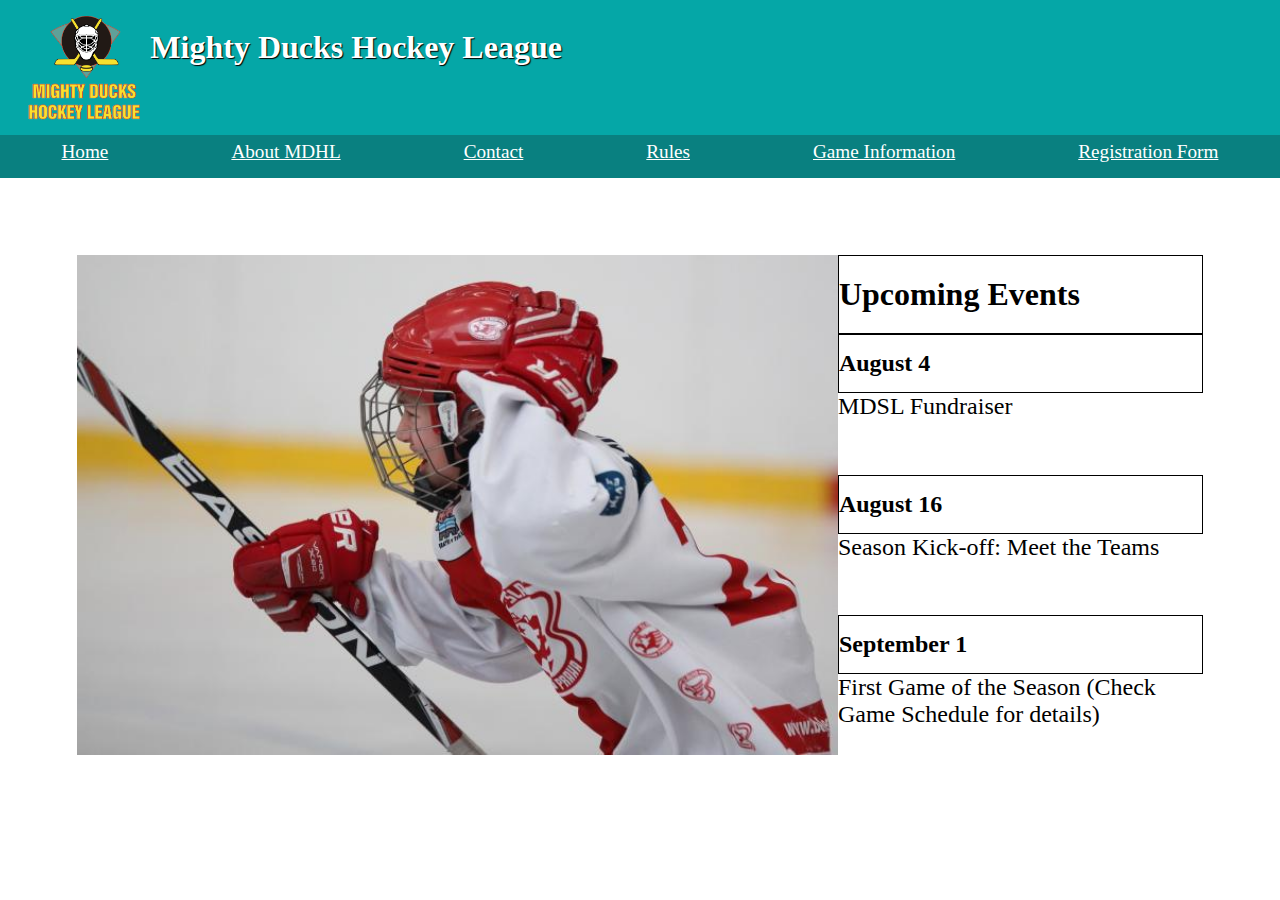
<file: index.html>
<!DOCTYPE html>
<html lang="en">
<head>
    <meta charset="UTF-8">
    <meta http-equiv="X-UA-Compatible" content="IE=edge">
    <meta name="viewport" content="width=device-width, initial-scale=1.0">
    <title>Mighty Ducks Hockey League</title>
   <link rel="shortcut icon" href="./images/Logo_Mighty_ducks-01.png" type="image/x-icon">
   <link rel="stylesheet" href="style.css">
</head>
<body class="index_body">
    
    <header>
        <div><img src="/images/Logo_Mighty_ducks-01.png" class="logo_img" alt="logo"></div>
        <div><h1 class="titulo">Mighty Ducks Hockey League</h1></div>  
</header>

<nav>
    <a href="#" class="home">Home</a>
    <a href="./about.html" class="about">About MDHL</a>
    <a href="./contact.html" class="contact">Contact</a>
    <a href="./rules.html" class="rules">Rules</a>
    <a href="./game_info.html" class="game_info">Game Information</a>
    <a href="./registration.html" class="registration_form">Registration Form</a>
</nav>

<div class="contenedor">
    <div><img src="./images/hockey_1.jpg" alt="jugador_de_hockey1" class="imagen1"></div>
        <main class="contenedor_index">
            <h2>Upcoming Events</h2> 
    <article>
    <h3>August 4</h3>
    <p>MDSL Fundraiser</p>
</article>
<article>
    <h3>August 16</h3>
    <p>Season Kick-off: Meet the Teams</p>
</article>
<article>
    <h3>September 1</h3>
    <p>First Game of the Season (Check Game Schedule for details)</p>
</article>
</main>
</div>

</body>
</html>
</file>
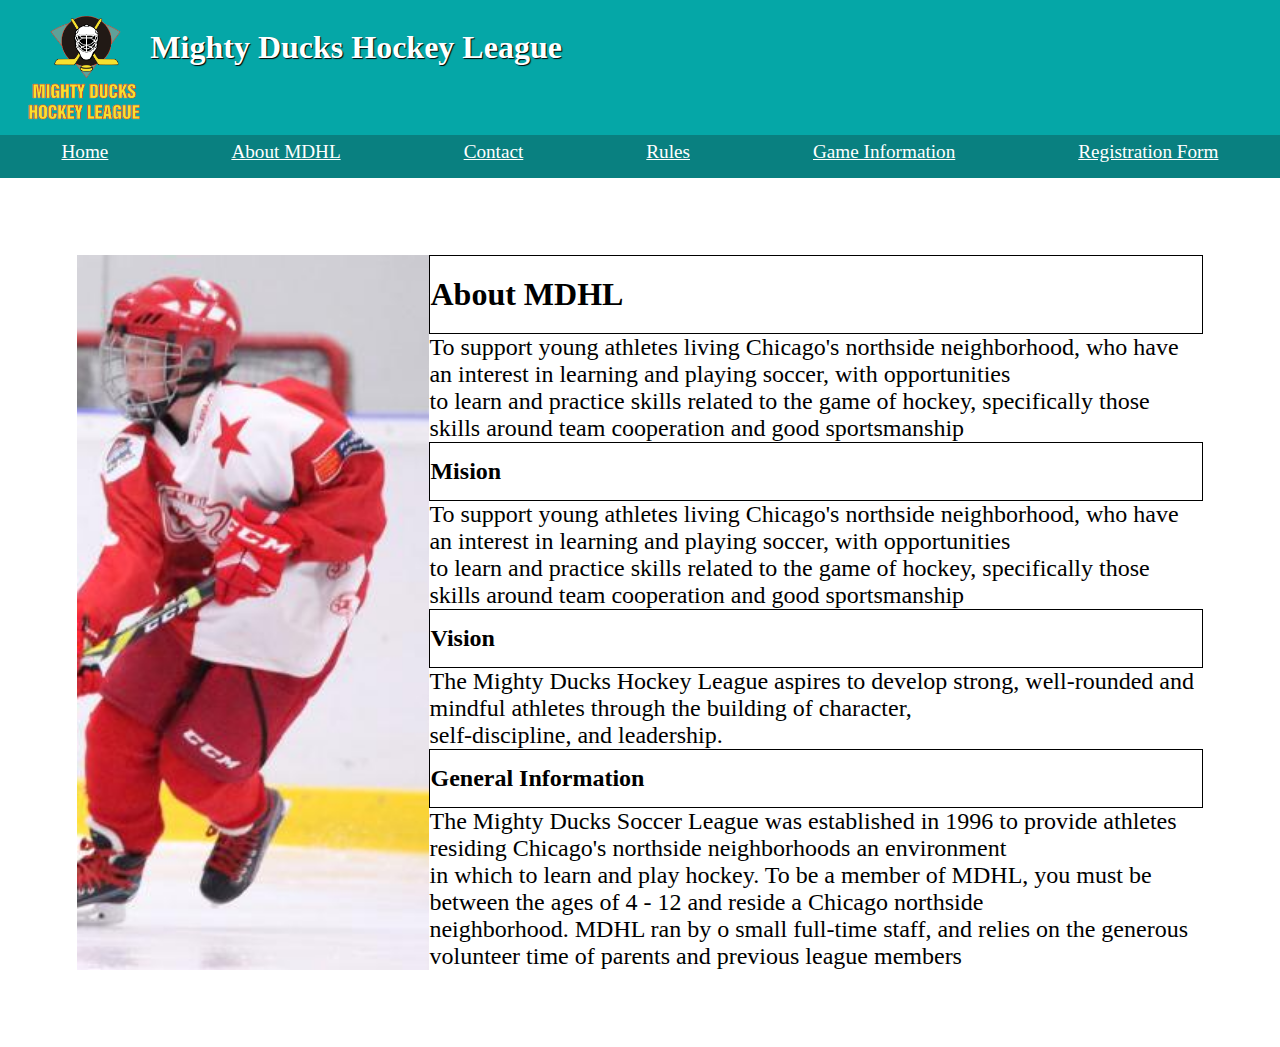
<file: about.html>
<!DOCTYPE html>
<html lang="en">
<head>
    <meta charset="UTF-8">
    <meta http-equiv="X-UA-Compatible" content="IE=edge">
    <meta name="viewport" content="width=device-width, initial-scale=1.0">
    <title>Mighty Ducks Hockey League</title>
    <link rel="shortcut icon" href="./images/Logo_Mighty_ducks-01.png" type="image/x-icon">
    <link rel="stylesheet" href="style.css">
</head>
<body>
    <header>
        <div><img src="/images/Logo_Mighty_ducks-01.png" class="logo_img" alt="logo"></div>
        <div><h1 class="titulo">Mighty Ducks Hockey League</h1></div>  
</header>

<nav>
    <a href="./index.html" class="home">Home</a>
    <a href="#" class="about">About MDHL</a>
    <a href="./contact.html" class="contact">Contact</a>
    <a href="./rules.html" class="rules">Rules</a>
    <a href="./game_info.html" class="game_info">Game Information</a>
    <a href="./registration.html" class="registration_form">Registration Form</a>
    </nav>

<div class="contenedor_about">
    <div><img src="./images/hockey_2.jpg" class="imagen2" alt="jugador_de_hockey2"></div>
<main>
    <section>
<h2>About MDHL</h2>
<p>To support young athletes living Chicago's northside neighborhood, who have an interest in
    learning and playing soccer, with opportunities <br>  to learn and practice skills related to the game of
    hockey, specifically those skills around team cooperation and good sportsmanship</p>
</section>
<section>
<h3>Mision</h3>
<p>To support young athletes living Chicago's northside neighborhood, who have an interest in
    learning and playing soccer, with opportunities <br>  to learn and practice skills related to the game of
    hockey, specifically those skills around team cooperation and good sportsmanship</p>
</section>

<section>
    <h3>Vision</h3>
    <p >The Mighty Ducks Hockey League aspires to develop strong, well-rounded and mindful athletes
    through the building of character, <br> self-discipline, and leadership.</p>
</section>

<section>
    <h3>General Information</h3>
    <p>The Mighty Ducks Soccer League was established in 1996 to provide athletes residing
        Chicago's northside neighborhoods an environment <br> in which to learn and play hockey. To be a
        member of MDHL, you must be between the ages of 4 - 12 and reside a Chicago northside<br>
        neighborhood.
        
         MDHL ran by o small full-time staff, and relies on the generous volunteer time of
        parents and previous league members</p>
        </section>
        </main>
    </div>

</body>
</html>
</file>
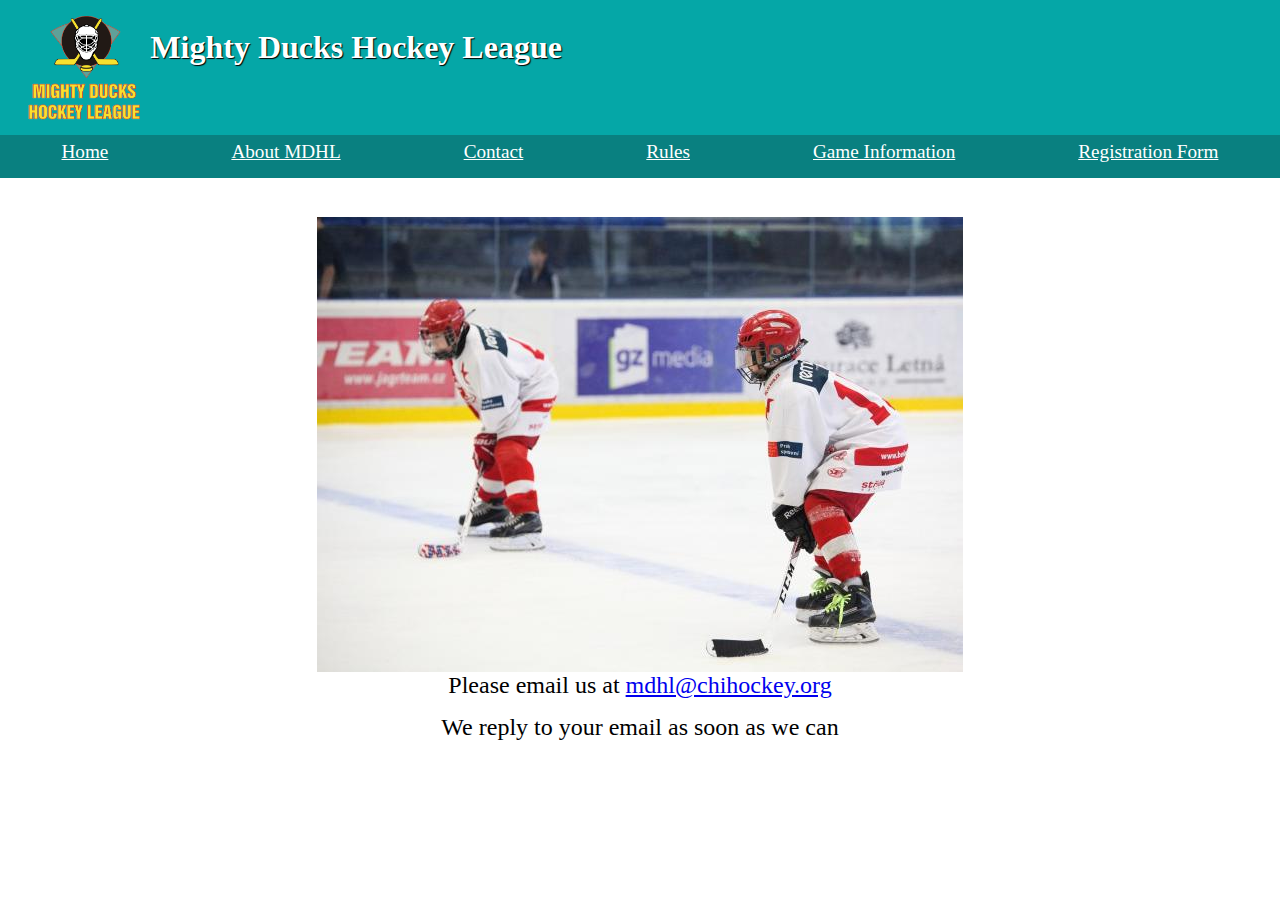
<file: contact.html>
<!DOCTYPE html>
<html lang="en">
<head>
    <meta charset="UTF-8">
    <meta http-equiv="X-UA-Compatible" content="IE=edge">
    <meta name="viewport" content="width=device-width, initial-scale=1.0">
    <title>Mighty Ducks Hockey League</title>
    <link rel="shortcut icon" href="./images/Logo_Mighty_ducks-01.png" type="image/x-icon">
    <link rel="stylesheet" href="style.css">
</head>
<body>
    <header>
        <div><img src="/images/Logo_Mighty_ducks-01.png" class="logo_img" alt="logo"></div>
        <div><h1 class="titulo">Mighty Ducks Hockey League</h1></div>  
</header>
    
    <nav>
        <a href="./index.html" class="home">Home</a>
        <a href="./about.html" class="about">About MDHL</a>
        <a href="#" class="contact">Contact</a>
        <a href="./rules.html" class="rules">Rules</a>
        <a href="./game_info.html" class="game_info">Game Information</a>
        <a href="./registration.html" class="registration_form">Registration Form</a>
    </nav>

    <div class="contenedor_contact">
    <main>
<img src="./images/hockey_3.jpg" class="imagen3" alt="jugador_de_hockey3">
<p class="contacto1">Please email us at <a href="mailto:mdhl@chihockey.org">mdhl@chihockey.org</a></p>
<p class="contacto2">We reply to your email as soon as we can</p>
</main>
</div>

</body>
</html>
</file>
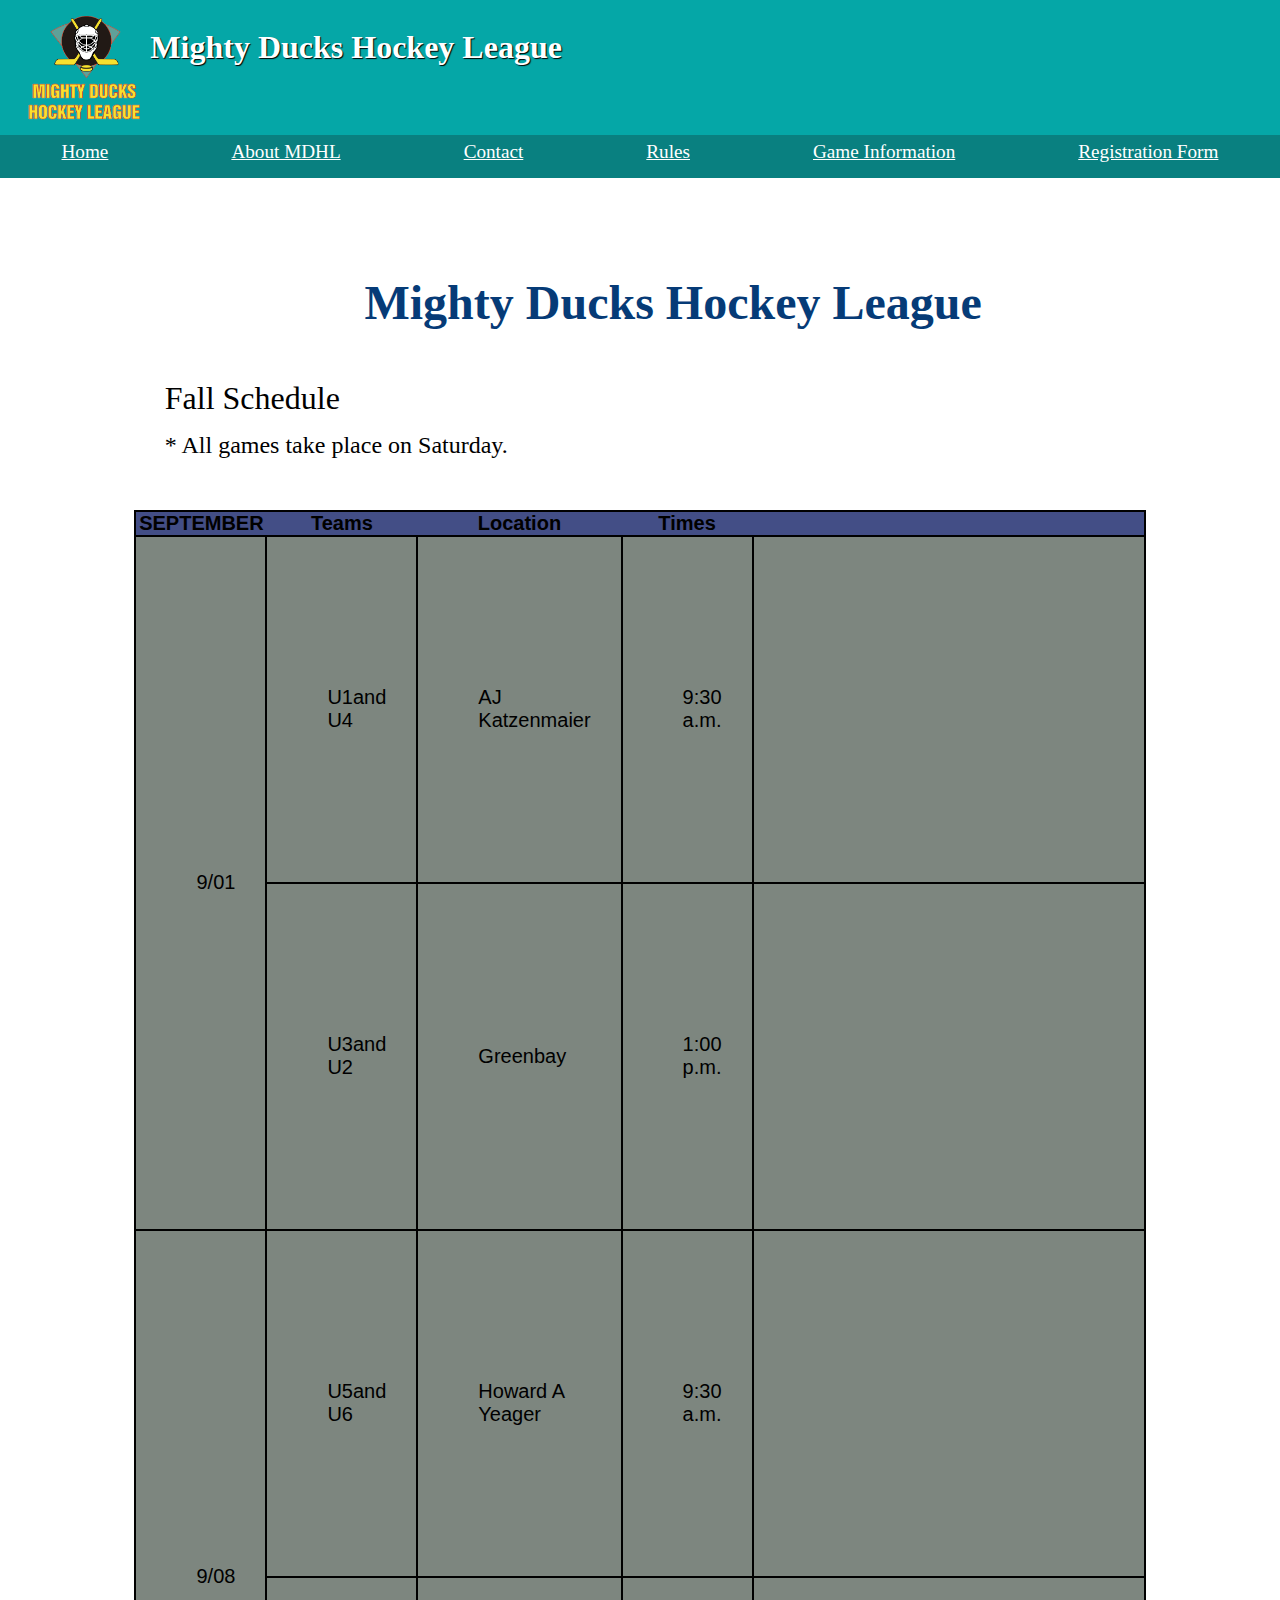
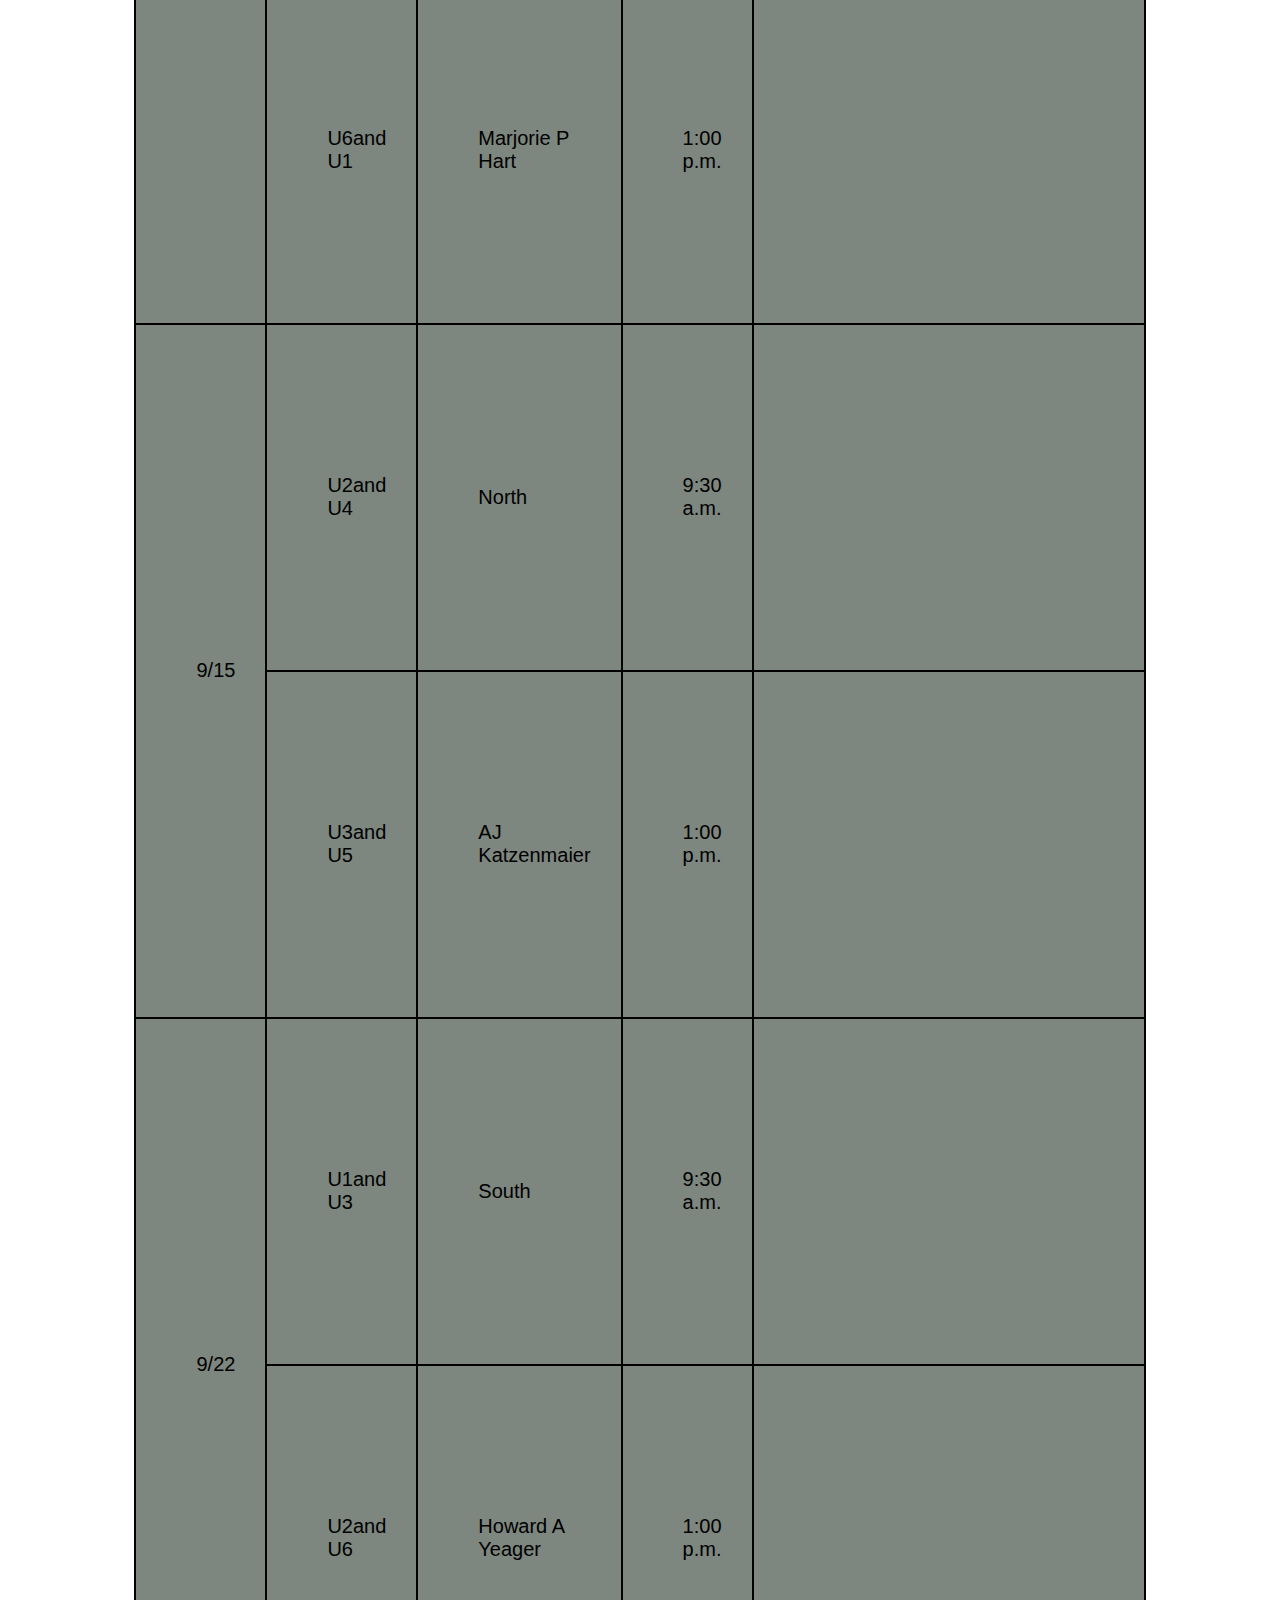
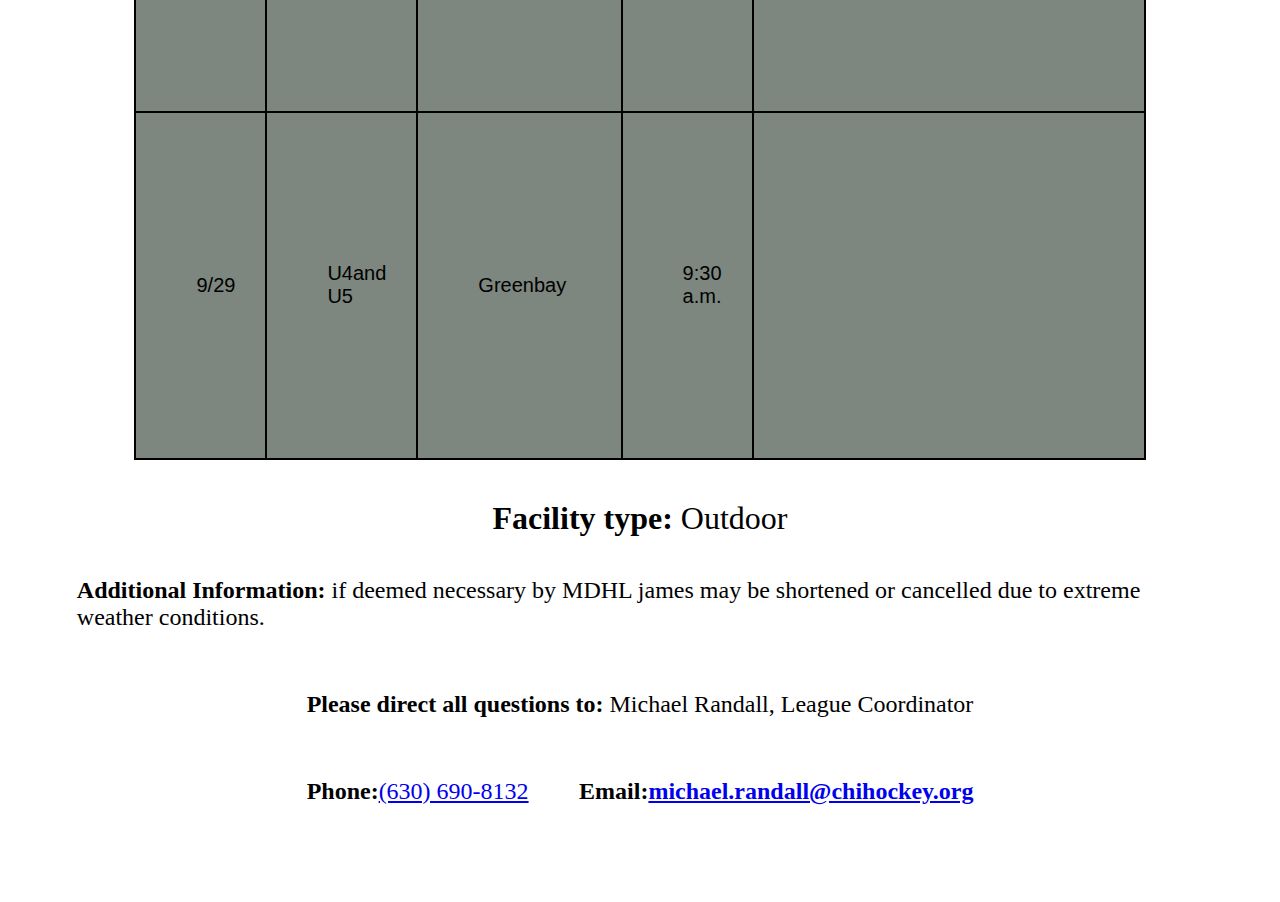
<file: game_info.html>
<!DOCTYPE html>
<html lang="en">
<head>
    <meta charset="UTF-8">
    <meta http-equiv="X-UA-Compatible" content="IE=edge">
    <meta name="viewport" content="width=device-width, initial-scale=1.0">
    <title>Game Information</title>
   <link rel="shortcut icon" href="./images/Logo_Mighty_ducks-01.png" type="image/x-icon">
   <link rel="stylesheet" href="style.css">
</head>
<body>
    <header>
        <div><img src="/images/Logo_Mighty_ducks-01.png" class="logo_img" alt="logo"></div>
        <div><h1 class="titulo">Mighty Ducks Hockey League</h1></div> 
</header>

<nav>
  <a href="./index.html" class="home">Home</a>
  <a href="./about.html" class="about">About MDHL</a>
  <a href="./contact.html" class="contact">Contact</a>
  <a href="./rules.html" class="rules">Rules</a>
  <a href="#" class="game_info">Game Information</a> 
  <a href="./registration.html" class="registration_form">Registration Form</a>
</nav>

<div class="contenedor_informacion">
<main>
        <h2 class="titulo_informacion">Mighty Ducks Hockey League</h2>
        <p class="parrafo_informacion">Fall Schedule</p>
        <p class="parrafo_informacion2">* All games take place on Saturday.</p>
        <table>
           <thead>
             <tr>
                <th>SEPTEMBER</th>
                <th>Teams</th>
                <th>Location</th>
                <th>Times</th>
                <th></th>
            </tr>
           </thead>
           <tbody>
           
            <tr>
                <td rowspan="2" class="fecha">9/01</td>
                <td>U1and U4</td>
                <td >AJ Katzenmaier</td>
                <td>9:30 a.m.</td>
                <td class="mapa1"><iframe src="https://www.google.com/maps/embed?pb=!1m14!1m8!1m3!1d11799.122572613156!2d-87.8628046!3d42.3258772!3m2!1i1024!2i768!4f13.1!3m3!1m2!1s0x0%3A0xcf2bbe275c6da815!2sAJ%20Katzenmaier%20Academy!5e0!3m2!1ses-419!2sar!4v1676554556260!5m2!1ses-419!2sar" width="300" height="240" style="border:0;" allowfullscreen="" loading="lazy" referrerpolicy="no-referrer-when-downgrade"></iframe></td>
            </tr>

            <tr>
                <td>U3and U2</td>
                <td>Greenbay</td>
                <td>1:00 p.m.</td>
                <td><iframe src="https://www.google.com/maps/embed?pb=!1m14!1m8!1m3!1d91064.52877092795!2d-88.1951522!3d44.4994506!3m2!1i1024!2i768!4f13.1!3m3!1m2!1s0x8802fa54437d3b65%3A0xf63728c8a91e81ef!2sGreen%20Bay%20Gamblers%20Hockey!5e0!3m2!1sen!2sar!4v1676563754448!5m2!1sen!2sar" width="300" height="240" style="border:0;" allowfullscreen="" loading="lazy" referrerpolicy="no-referrer-when-downgrade"></iframe></td>
               
            </tr>
            
            <tr>
                <td rowspan="2" class="fecha">9/08</td>
                <td>U5and U6</td>
                <td>Howard A Yeager</td>
                <td>9:30 a.m.</td>
                <td><iframe src="https://www.google.com/maps/embed?pb=!1m14!1m8!1m3!1d11801.080246623287!2d-87.8538811!3d42.3154383!3m2!1i1024!2i768!4f13.1!3m3!1m2!1s0x0%3A0x8b51fa5d6efe771a!2sHoward%20A.%20Yeager%20School%20(PREK-K)!5e0!3m2!1ses-419!2sar!4v1676563787595!5m2!1ses-419!2sar" width="300" height="240" style="border:0;" allowfullscreen="" loading="lazy" referrerpolicy="no-referrer-when-downgrade"></iframe></td>
            </tr>
            <tr>
                <td>U6and U1</td>
                <td>Marjorie P Hart</td>
                <td>1:00 p.m.</td>
                <td><iframe src="https://www.google.com/maps/embed?pb=!1m18!1m12!1m3!1d2968.2898383819593!2d-87.6459727!3d41.9296229!2m3!1f0!2f0!3f0!3m2!1i1024!2i768!4f13.1!3m3!1m2!1s0x880fd30f2637f9d7%3A0xdbff5d5dfcfcfa35!2sMarjorie%20P%20Hart%20Elementary!5e0!3m2!1sen!2sar!4v1676563839919!5m2!1sen!2sar" width="300" height="240" style="border:0;" allowfullscreen="" loading="lazy" referrerpolicy="no-referrer-when-downgrade"></iframe></td>
            </tr>
            <tr>
                <td rowspan="2" class="fecha">9/15</td>
                <td>U2and U4</td>
                <td>North</td>
                <td>9:30 a.m.</td>
                <td><iframe src="https://www.google.com/maps/embed?pb=!1m14!1m8!1m3!1d189620.38634699644!2d-87.9264981!3d42.0470714!3m2!1i1024!2i768!4f13.1!3m3!1m2!1s0x880fc6e58cafb32b%3A0xb352c3a8231a21dc!2sNorth%20Shore%20Ice%20Arena!5e0!3m2!1sen!2sar!4v1676563878426!5m2!1sen!2sar" width="300" height="240" style="border:0;" allowfullscreen="" loading="lazy" referrerpolicy="no-referrer-when-downgrade"></iframe></td>
            </tr>
            <tr>
                <td>U3and U5</td>
                <td>AJ Katzenmaier</td>
                <td>1:00 p.m.</td>
                <td class="mapa1"><iframe src="https://www.google.com/maps/embed?pb=!1m14!1m8!1m3!1d11799.122572613156!2d-87.8628046!3d42.3258772!3m2!1i1024!2i768!4f13.1!3m3!1m2!1s0x0%3A0xcf2bbe275c6da815!2sAJ%20Katzenmaier%20Academy!5e0!3m2!1ses-419!2sar!4v1676554556260!5m2!1ses-419!2sar" width="300" height="240" style="border:0;" allowfullscreen="" loading="lazy" referrerpolicy="no-referrer-when-downgrade"></iframe></td>
            </tr>
            <tr>
                <td rowspan="2" class="fecha">9/22</td>
                <td>U1and U3</td>
                <td>South</td>
                <td>9:30 a.m.</td>
                <td><iframe src="https://www.google.com/maps/embed?pb=!1m14!1m8!1m3!1d190428.2888466331!2d-87.7804084!3d41.7756868!3m2!1i1024!2i768!4f13.1!3m3!1m2!1s0x880e24c3caa4dc99%3A0xc2d4aebd2c577cff!2sMorgan%20Park%20Sports%20Center!5e0!3m2!1sen!2sar!4v1676563903798!5m2!1sen!2sar" width="300" height="240" style="border:0;" allowfullscreen="" loading="lazy" referrerpolicy="no-referrer-when-downgrade"></iframe></td>
            </tr>
            <tr>
                <td>U2and U6</td>
                <td>Howard A Yeager</td>
                <td>1:00 p.m.</td>
                <td><iframe src="https://www.google.com/maps/embed?pb=!1m14!1m8!1m3!1d11801.080246623287!2d-87.8538811!3d42.3154383!3m2!1i1024!2i768!4f13.1!3m3!1m2!1s0x0%3A0x8b51fa5d6efe771a!2sHoward%20A.%20Yeager%20School%20(PREK-K)!5e0!3m2!1ses-419!2sar!4v1676563787595!5m2!1ses-419!2sar" width="300" height="240" style="border:0;" allowfullscreen="" loading="lazy" referrerpolicy="no-referrer-when-downgrade"></iframe></td>
            </tr>
            <tr>
                <td class="fecha">9/29</td>
                <td>U4and U5</td>
                <td>Greenbay</td>
                <td>9:30 a.m.</td>
                <td><iframe src="https://www.google.com/maps/embed?pb=!1m14!1m8!1m3!1d91064.52877092795!2d-88.1951522!3d44.4994506!3m2!1i1024!2i768!4f13.1!3m3!1m2!1s0x8802fa54437d3b65%3A0xf63728c8a91e81ef!2sGreen%20Bay%20Gamblers%20Hockey!5e0!3m2!1sen!2sar!4v1676563754448!5m2!1sen!2sar" width="300" height="240" style="border:0;" allowfullscreen="" loading="lazy" referrerpolicy="no-referrer-when-downgrade"></iframe></td>
            </tr>
           </tbody>
           
        </table>
        
</main>
    <section>
        <h2 class="instalacion"><strong>Facility type:</strong> Outdoor</h2>
    </section>
    <section><h2 class="informacion_adicional"><strong>Additional Information:</strong> if deemed necessary by MDHL james may be shortened
         or cancelled due to extreme weather conditions. </h2>
    </section>
    <footer>
        <h2 class="dirigirse_a"><strong>Please direct all questions to:</strong> Michael Randall, League Coordinator</h2>
        <div class="contenedor_footer">
        <h2 class="telefono"><strong>Phone:</strong><a href="tel:(630)690-8132">(630) 690-8132</a></h2>
        <h2 class="mail">Email:<a href="mailto:michael.randall@chihockey.org">michael.randall@chihockey.org</a></h2>
    </div>
    </footer>
</div>

    </body>
</html>
</file>
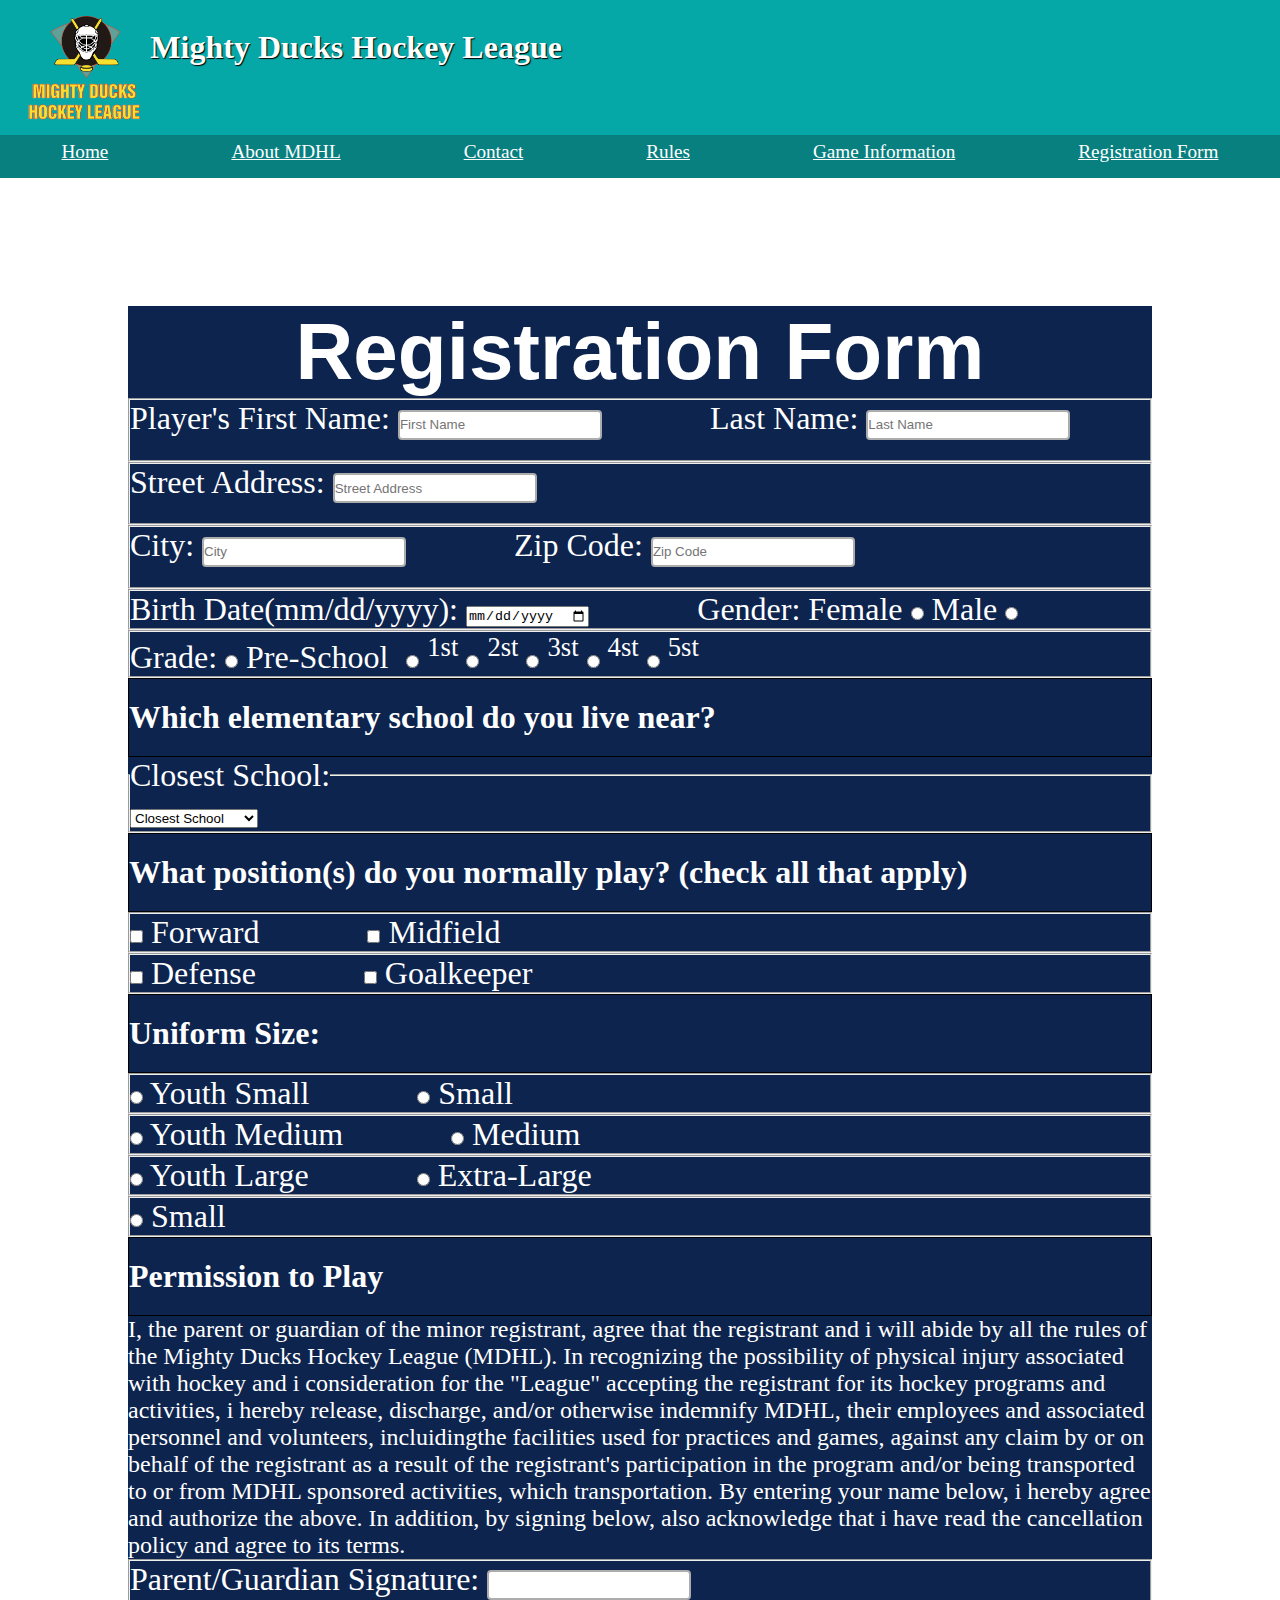
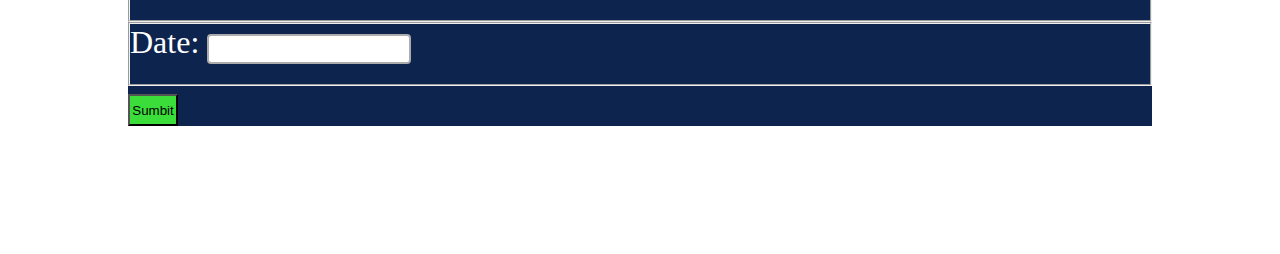
<file: registration.html>
<!DOCTYPE html>
<html lang="en">
<head>
    <meta charset="UTF-8">
    <meta http-equiv="X-UA-Compatible" content="IE=edge">
    <meta name="viewport" content="width=device-width, initial-scale=1.0">
    <title>Registration Form</title>
   <link rel="shortcut icon" href="./images/Logo_Mighty_ducks-01.png" type="image/x-icon">
   <link rel="stylesheet" href="style.css">
</head>
<body>
    
    <header>
        <div><img src="/images/Logo_Mighty_ducks-01.png" class="logo_img" alt="logo"></div>
        <div><h1 class="titulo">Mighty Ducks Hockey League</h1></div>  
</header>

<nav>
    <a href="./index.html" class="home">Home</a>
    <a href="./about.html" class="about">About MDHL</a>
    <a href="./contact.html" class="contact">Contact</a>
    <a href="./rules.html" class="rules">Rules</a>
    <a href="./game_info.html" class="game_info">Game Information</a>
    <a href="#" class="registration_form">Registration Form</a>
</nav>
<div class="contenedor_registration">
    <h4>Registration Form</h4>
<form action="./show_data.html" method="get">
    <fieldset>
    <label>
        Player's First Name:
        <input name="first_name" type="text" placeholder="First Name" class="espacio">
    </label>
    <label>
        Last Name:
        <input name="last_name" type="text" placeholder="Last Name">
    </label>
</fieldset>
    <fieldset>
    <label>
        Street Address:
        <input name="street_adress" type="text" placeholder="Street Address">
    </label>
</fieldset>
<fieldset>
    <label>
        City:
        <input name="city" type="text" placeholder="City" class="espacio">
    </label>
    <label>
        Zip Code:
        <input name="zip_code" type="number" placeholder="Zip Code">
    </label>
</fieldset>
<fieldset>
    <label>
        Birth Date(mm/dd/yyyy):
        <input name="birth_date" type="date" class="espacio">
    </label>
    <label>
        Gender: Female
        <input name="gender" value="female" type="radio">
    </label>
    <label>
        Male
        <input name="gender" value="male" type="radio">
    </label>
    </fieldset>
    <fieldset>
        <label>
            Grade:
            <input  name="grade" value="pre-school" type="radio">
       <span id="preescuela">Pre-School</span> 
       </label>
       <label>
       <input name="grade" value="first_grade" type="radio">
            <sup>1st</sup>
       </label>
       <label>
            <input  name="grade" value="second_grade" type="radio">
            <sup>2st</sup>
        </label>
        <label>
            <input  name="grade" value="third_grade" type="radio">
            <sup>3st</sup>
        </label>
        <label>
            <input  name="grade" value="fourth_grade" type="radio">
            <sup>4st</sup>
        </label>
        <label>
            <input  name="grade" value="fifth_grade" type="radio">
            <sup>5st</sup>
        </label>
        </fieldset>
        <h2>Which elementary school do you live near?</h2>
    <fieldset>
        <legend>Closest School:</legend>
            <label for="select"></label>
            <select name="closest_school" id="select">
                <option disabled selected value="">Closest School</option>
            <option value="AJ Katzenmaier">AJ Katzenmaier</option>
            <option value="Marjorie P Hart">Marjorie P Hart</option>
            <option value="Greenbay">Greenbay</option>
            <option value="North Elementary">North Elementary</option>
            <option value="Howard A Yeager">Howard A Yeager</option>
            <option value="South Elementary">South Elementary</option>
        </select>
        </fieldset>
<h2>What position(s) do you normally play? (check all that apply)</h2>
<fieldset>
    <label class="espacio">
<input name="position" value="Forward" type="checkbox" >
Forward
</label>
<label>
<input name="position" value="Midfield" type="checkbox">
 Midfield
</label>
</fieldset>
<fieldset>
    <label class="espacio">
<input name="position" value="Defense" type="checkbox">
Defense
</label>
<label>
<input name="position" value="Goalkeeper" type="checkbox">
 Goalkeeper
</label>
</fieldset>
<h2>Uniform Size:</h2>
<fieldset>
    <label class="espacio">
<input name="size" value="Youth Small" type="radio">
Youth Small
</label>
<label>
<input name="size" value="Small" type="radio">
 Small
</label>
</fieldset>
<fieldset>
<label class="espacio">
    <input name="size" value="Youth Medium" type="radio">
    Youth Medium
    </label>
    <label>
    <input name="size" value="Medium" type="radio">
     Medium
    </label>
</fieldset>
<fieldset>
    <label class="espacio">
        <input name="size" value="Youth Large" type="radio">
        Youth Large
        </label>
        <label>
        <input name="size" value="Extra-Large" type="radio">
         Extra-Large
        </label>
    </fieldset>
    <fieldset>
        <label>
        <input name="size" value="Small" type="radio">
        Small
    </label>
    </fieldset>
    <h2>Permission to Play</h2>
    <p>I, the parent or guardian of the minor registrant, agree that the registrant and i will abide by all the rules of the Mighty Ducks Hockey League (MDHL). In recognizing the possibility of physical injury associated with hockey and i consideration for the "League" accepting the registrant for its hockey programs and activities, i hereby release, discharge, and/or otherwise indemnify MDHL, their employees and associated personnel and volunteers, incluidingthe facilities used for practices and games, against any claim by or on behalf of the registrant as a result of the registrant's participation in the program and/or being transported to or from MDHL sponsored activities, which transportation.
        By entering your name below, i hereby agree and authorize the above. In addition, by signing below, also acknowledge that i have read the cancellation policy and agree to its terms.
    </p>
    <fieldset>
    <label>
        Parent/Guardian Signature:
     <input name="signature" type="text">
      </label>
    </fieldset>
<fieldset>
      <label>
        Date:
     <input name="date" type="text">
      </label>
    </fieldset>
    <button type="submit">Sumbit</button>  
</form>
</div>
</body>
</html>
</file>
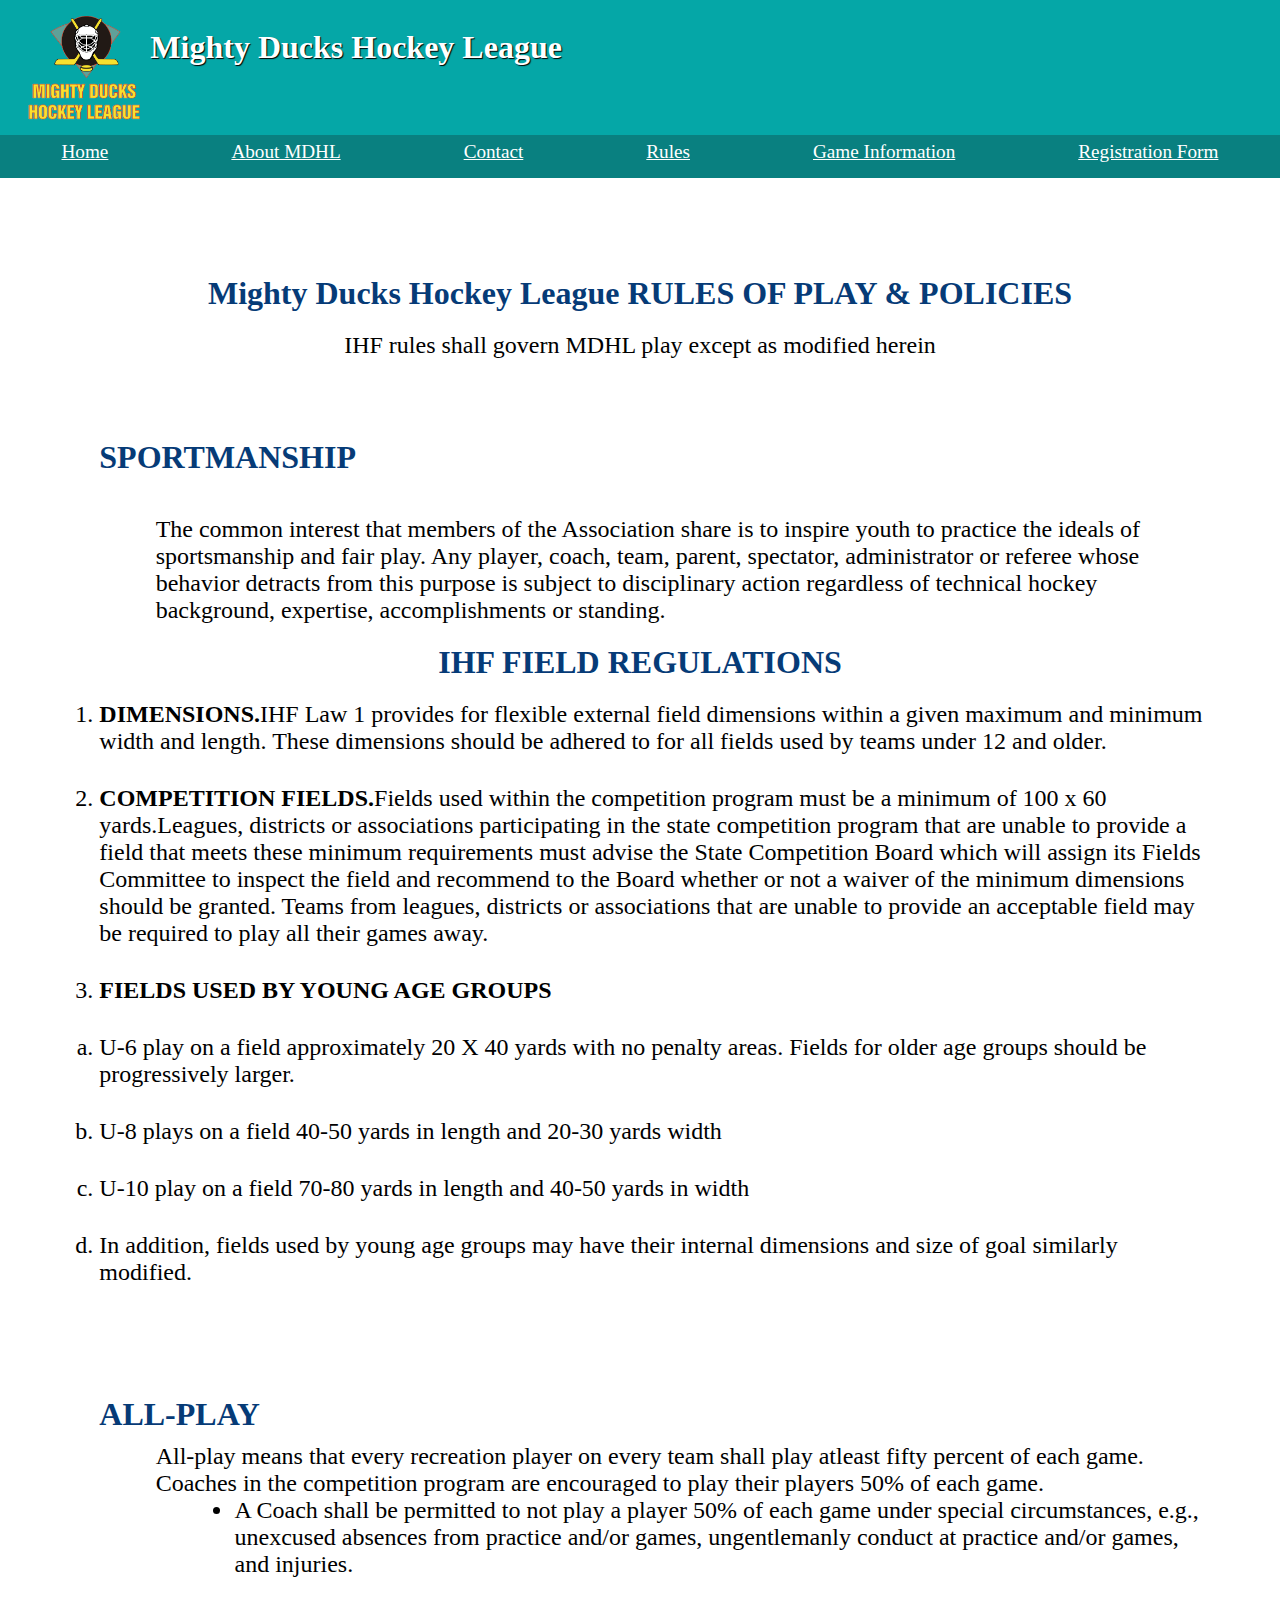
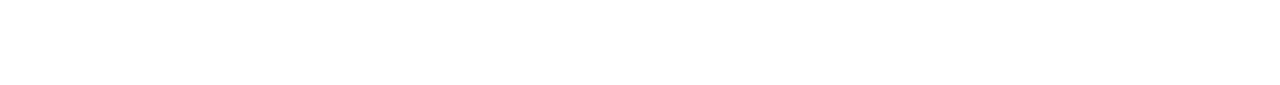
<file: rules.html>
<!DOCTYPE html>
<html lang="en">
<head>
    <meta charset="UTF-8">
    <meta http-equiv="X-UA-Compatible" content="IE=edge">
    <meta name="viewport" content="width=device-width, initial-scale=1.0">
    <title>Rules of Play & Policies</title>
   <link rel="shortcut icon" href="./images/Logo_Mighty_ducks-01.png" type="image/x-icon">
   <link rel="stylesheet" href="style.css">
</head>
<body>
    
  <header>
    <div><img src="/images/Logo_Mighty_ducks-01.png" class="logo_img" alt="logo"></div>
    <div><h1 class="titulo">Mighty Ducks Hockey League</h1></div> 
</header>

<nav>
  <a href="./index.html" class="home">Home</a>
  <a href="./about.html" class="about">About MDHL</a>
  <a href="./contact.html" class="contact">Contact</a>
  <a href="#" class="rules">Rules</a>
  <a href="./game_info.html" class="game_info">Game Information</a>
  <a href="./registration.html" class="registration_form">Registration Form</a>
</nav>

<div class="contenedor_reglas">
<main>
    <h2 class="titulo_reglas">Mighty Ducks Hockey League
        RULES OF PLAY & POLICIES</h2>
        <p class="parrafo_reglas">IHF rules shall govern MDHL play except as modified herein</p>
        <h2 class="deportividad">SPORTMANSHIP</h2>
        <ul>
          <li class="texto_deportividad">The common interest that members of the Association share is to inspire
            youth to practice the ideals of sportsmanship and fair play. Any player, coach,
            team, parent, spectator, administrator or referee whose behavior detracts from
            this purpose is subject to disciplinary action regardless of technical hockey
            background, expertise, accomplishments or standing.</li>
        </ul>
            <h2 class="regulaciones">IHF FIELD REGULATIONS</h2>
            <ol>
              <li class="texto_regulaciones"><b>DIMENSIONS.</b>IHF Law 1 provides for flexible external field dimensions within
                a given maximum and minimum width and length. These dimensions should be
                adhered to for all fields used by teams under 12 and older.</li>
                <li class="texto_competicion"><b>COMPETITION FIELDS.</b>Fields used within the competition program must be
                  a minimum of 100 x 60 yards.Leagues, districts or associations participating in
                  the state competition program that are unable to provide a field that meets these
                  minimum requirements must advise the State Competition Board which will
                  assign its Fields Committee to inspect the field and recommend to the Board
                  whether or not a waiver of the minimum dimensions should be granted. Teams
                  from leagues, districts or associations that are unable to provide an acceptable
                  field may be required to play all their games away.</li>
                  <li class="grupos"><b>FIELDS USED BY YOUNG AGE GROUPS</b></li>
                  <li class="nada">
                    <ol>
                      <li class="alfa1">U-6 play on a field approximately 20 X 40 yards with no penalty areas. Fields
                        for older age groups should be progressively larger.</li>
                        <li class="alfa2">U-8 plays on a field 40-50 yards in length and 20-30 yards width</li>
                        <li class="alfa3">U-10 play on a field 70-80 yards in length and 40-50 yards in width</li>
                        <li class="alfa4">In addition, fields used by young age groups may have their internal
                          dimensions and size of goal similarly modified.</li>
                    </ol>
                  </li>
            </ol>
            <h2 class="allplay">ALL-PLAY</h2>
            <ul>
              <li class="texto_allplay">All-play means that every recreation player on every team shall play atleast
                fifty percent of each game. Coaches in the competition program are encouraged
                to play their players 50% of each game.</li>
                <li class="texto_allplay2">A Coach shall be permitted to not play a player 50% of each game
                  under special circumstances, e.g., unexcused absences from practice
                  and/or games, ungentlemanly conduct at practice and/or games, and
                  injuries.</li>
            </ul>     
</main>
</div>
</body>
</html>
</file>
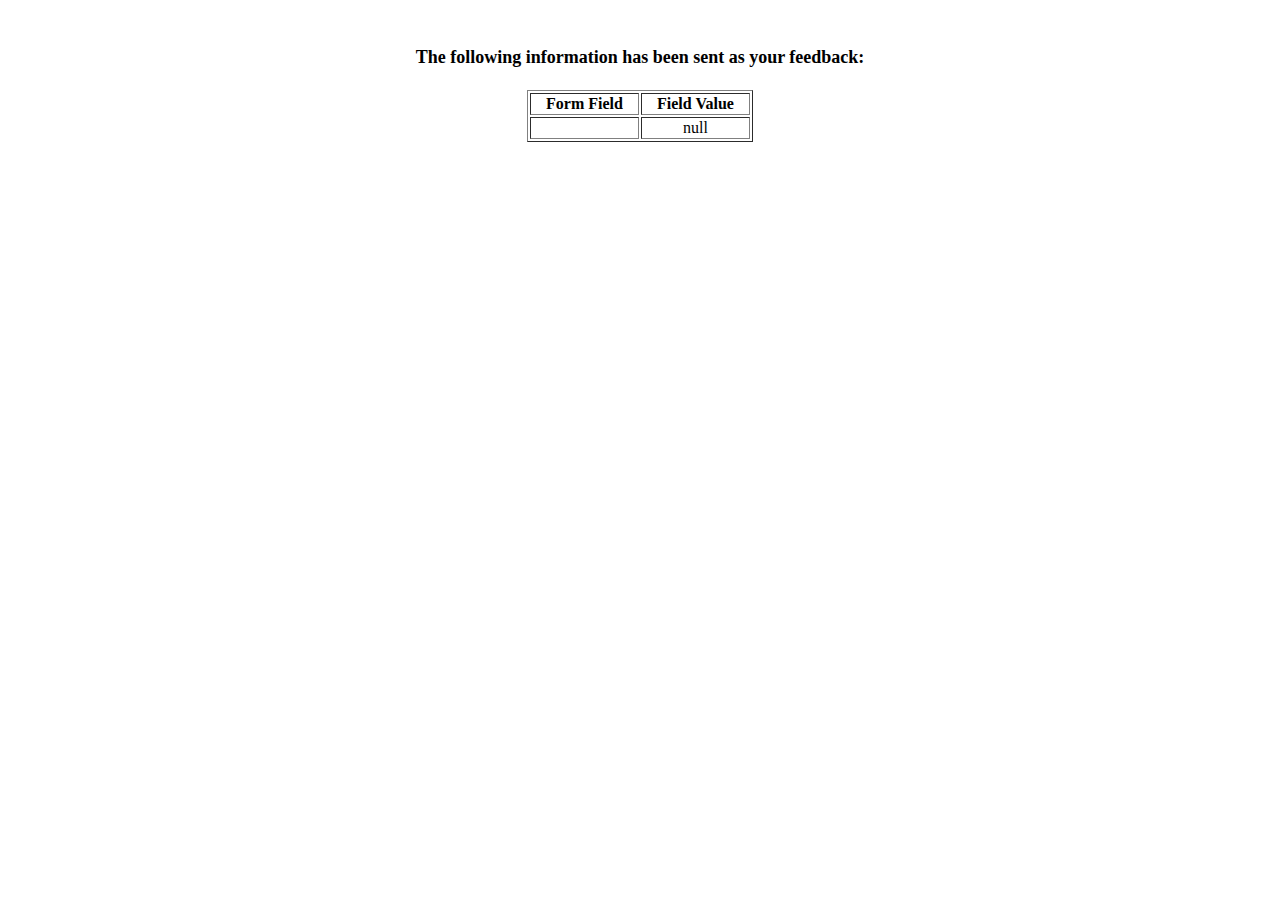
<file: show_data.html>
<html>
<head>
<title>Feedback Sent</title>
</head>
<body>
<p align=center>&nbsp;</p>
<h1 align=center><font size="+1">The following information has been sent as your
  feedback:</font></h1>

<table border="1" align=center width="226">
  <tr>
    <th align="center">Form Field</th>
    <th align="center">Field Value</th>
  </tr>

<script language="javascript">
var args = location.search.substr(1).split('&');
for (var i = 0; i < args.length; ++i) {
  var parts = args[i].split('=');
  if (parts != null) {
    var field = parts[0];
    var value = parts[1];
    if (value == null) {
      value = "null"
    }
    else {
      value = '"' + unescape(value.replace(/\+/g, ' ')) + '"';
    }

    document.writeln('<tr><td align="center">' + field + '</td>');
    document.writeln('<td align="center">' + value + '</td></tr>');
  }
}
</script>

<noscript>
<tr><td>
<p>You need to turn on Javascript in your browser.</p>

<p>In Microsoft Internet Explorer 4 or greater:</p>
<ul>
<li>From the "Tools" menu (in IE 4, it's the "View" menu), select "Internet Options".</li>
<li>Click on the "Security" tab.</li>
<li>Click on the "Custom Level" button. (In IE 4, select "Custom"
and then click on "Settings...".)</li>
<li>Under "Active scripting" make sure "Enable" is selected.</li>
</ul>

<p>In Netscape version 4 or greater:</p>
<ul>
<li>From the <b>Edit</b> menu, select <b>Preferences</b>.</li>
<li>In the <b>Category</b> list on the left, click on the word "Advanced".</li>
<li>In the panel on the right, make sure "Enable JavaScript" is checked.</li>
<li>Click the <b>OK</b> button.</li>
</ul>

</td></tr>
</noscript>

</table>
</body>
</html>
</file>
<file: style.css>
*{
    padding: 0;
    margin: 0;
    box-sizing: border-box;
}
body {
background-image: url("https://cdn.discordapp.com/attachments/1034562900372766843/1073239426509049967/design1_image1.jpg");
    background-size: cover;
}

.index_body {
    overflow: hidden;
}

h1 {
    font-size: 200%;
    font-family:cursive;
    color: rgb(255, 255, 255);
    background-color: rgb(5, 167, 167);
  min-height: 10vh;
   padding-top: 7%;
   text-shadow: black 1px 1px 1px;
font-family:Georgia, 'Times New Roman', Times, serif ;
}

.logo_img{
   display: flex;
   height: 15vh;
   margin-left: 20px;
}

header{
    display: flex;
    background-color: rgb(5, 167, 167);
}



nav {
    padding-top: 0.5%;
    background-color: rgb(9, 128, 128);
 display: flex;
 justify-content: space-around;
 margin-bottom: 3%;
}
 
nav a{
    color: white;
    font-size: 1.2rem;
    display: flex;
    margin-bottom: 15px;
}

.contenedor {
   height: 500px;
    margin: 6%;
display: flex;
background-color: rgb(255, 255, 255);
}



#eventos {
    display: flex;
}


main {
    display: flex;
    flex-direction: column;
}


.contenedor_index{
    display: flex;
    flex-direction: column;
   width: 93vh;
}

article{
    height: 50%;
}


h2{
    font-size: 2rem;
    padding-top: 20px;
    padding-bottom: 20px;
   border: black solid 1px;
}

h3 {
    font-size: 1.5rem;
    padding-top: 15px;
    padding-bottom: 15px;
    border: black solid 1px;
}

p {
    font-size: 1.5rem;
}



.imagen1 {
    height: 100%;
}

.contenedor_about {
    height: 100%;
    background-color: white;
    display: flex;
    margin: 6%;
}



.imagen2 {
    height: 100%;
    width: 100%;
    object-fit: cover;
    object-position: 100%;
}


.contenedor_reglas{
    height: 100%;
    background-color: white;
    margin: 6%;
    display: flex;
}

.titulo_reglas, .deportividad, .regulaciones, .allplay{
    color: rgb(6, 59, 119);
    border: none;
   align-self: center;
   display: flex;
}

.deportividad {
    margin-bottom: 30px;
}


.parrafo_reglas {
   align-self:  center;
   font-size: 1.5rem;
}

.deportividad, .allplay {
    padding-top: 80px;
    padding-bottom: 10px;
    align-self: flex-start;
    font-size: 2rem;
    margin-left: 2%;
}

.texto_deportividad {
    font-size: 1.5rem;
    margin-left: 7%;
    text-align: left;
    list-style: none;
}

.texto_regulaciones {
    margin-left: 2%;
   padding-bottom: 20px;
}

.texto_competicion, .texto_regulaciones, .texto_allplay2, .grupos, .alfa1, .alfa2, .alfa3, .alfa4{
    margin-left: 2%;
    font-size: 1.5rem;
    padding-bottom: 30px;
}

.alfa1, .alfa2, .alfa3, .alfa4 {
    list-style-type: lower-alpha;
}


.nada {
    list-style: none;
}

.texto_allplay{
    font-size: 1.5rem;
    margin-left: 7%;
    text-align: left;
    list-style: none;
}

.texto_allplay2{
    margin-left: 14%;
}

.contenedor_informacion {
    height: 100%;
    background-color: white;
    display: flex;
    flex-direction: column;
    align-items: center;
    margin: 6%;
}

.titulo_informacion {
    color: rgb(6, 59, 119);
    border: none;
    font-size: 3rem;
    padding-left: 230px;
}

.parrafo_informacion {
   font-size: 2rem;
   padding-top: 30px;
  margin-left: 3%;
}

.parrafo_informacion2 {
    font-size: 1.5rem;
    padding-top: 15px;
    margin-left: 3%;
}

table{
    width: 100vh;
    font-family: sans-serif;
    font-size: 20px;
    border-collapse:collapse;
    color: rgb(0, 0, 0);
    margin-top: 5%;
    background-color: rgb(67, 78, 134);
    border: black 2px solid;
}


td {
padding-top: 50px;
   padding-bottom: 50px;
 padding-right: 30px;
 padding-left: 60px;
 background-color: #7d867f;
 border: black 2px solid;
 
}




.fecha {
    text-align: right;
}


.instalacion{
    padding-top: 40px;
    font-weight:normal;
    border: none;
}


.informacion_adicional, .dirigirse_a {
    font-size: 1.5rem;
    font-weight:normal;
    margin-bottom: 20px;
    border: none;
}

.telefono{
    font-size: 1.5rem;
    font-weight:normal;
    border: none;
}

.mail {
    font-size: 1.5rem;
    border: none;
}

.contenedor_footer{
    display: flex;
    justify-content: space-between;
}

.contenedor_contact {
    background-color: white;
    height: 100%;
 
}

.contacto1 {
padding-bottom: 15px;
text-align: center;
}

.contacto2{
    text-align: center;
}
.imagen3 {
    align-self: center;
}

#preescuela {
padding-right: 10px;
}

form {
    color: rgb(255, 255, 255);
   height: 20%;
    font-size: 2rem;
}

button {
    background-color: rgb(59, 221, 59);
    height: 2rem;
    width: 50px;
}

.contenedor_registration {
    height: 20%;
    background-color: rgb(13, 36, 78);
    margin: 10%;
    width: 80%;
}


input[type=text], input[type=number]{
    width: 20%;
    border: 2px solid #acacac;
    border-radius: 4px;
    margin-bottom: 20px;
    height: 30px;
}


.espacio {
    margin-right: 100px;
}




h4 {
    font-size: 80px;
    text-align: center;
    font-family: sans-serif;
    color: #ffffff;
}
</file>
